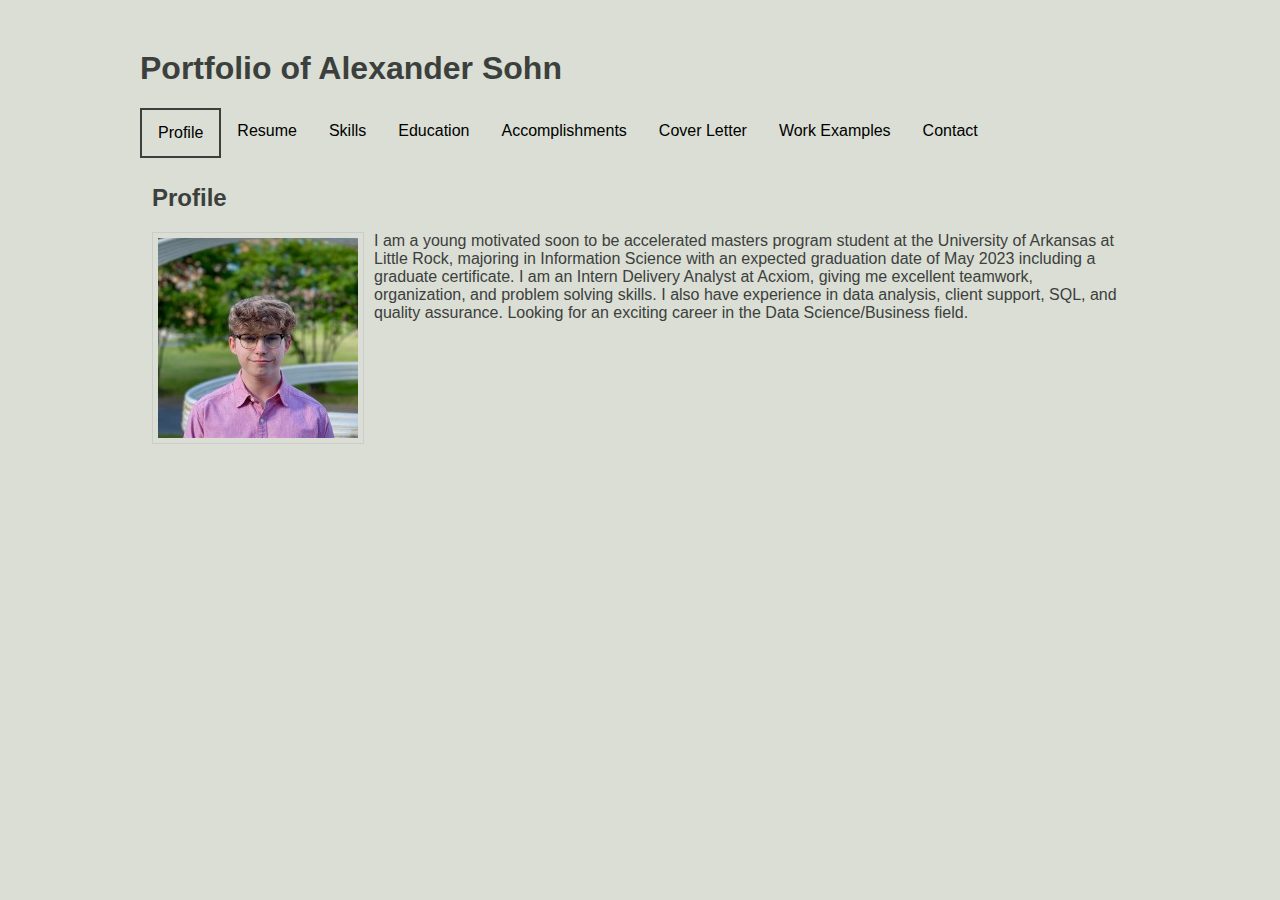
<file: index.html>
<!DOCTYPE html>
<html xmlns="http://www.w3.org/1999/xhtml" lang="en" xml:lang="en">

<head>
    <meta charset="utf-8">
    <meta http-equiv="X-UA-Compatible" content="IE=edge,chrome=1">
    <title>Alexander Sohn</title>
    <meta name="description" content="Your Description">
    <meta name="keywords" content="Your, Key, Words">
    <meta name="author" content="Alexander Sohn">
    <meta name="viewport" content="width=device-width, initial-scale=1">
    <link rel="stylesheet" href="assets/style/studentportfolio.css">
</head>

<body>
    <div id="container">
        <h1>Portfolio of Alexander Sohn</h1>

        <div class="tab">
            <button class="tablinks" onclick="openTab(event, 'Home')" id="defaultOpen">Profile</button>
            <button class="tablinks" onclick="openTab(event, 'Resume')">Resume</button>
            <button class="tablinks" onclick="openTab(event, 'Skills')">Skills</button>
            <button class="tablinks" onclick="openTab(event, 'Education')">Education</button>
            <button class="tablinks" onclick="openTab(event, 'Accomplishments')">Accomplishments</button>
            <button class="tablinks" onclick="openTab(event, 'CoverLetter')">Cover Letter</button>
            <button class="tablinks" onclick="openRedirect('workexamples.html')">Work Examples</button>
            <button class="tablinks" onclick="openTab(event, 'Contact')">Contact</button>
        </div>

        <!-- Begin Home Section -->
        <div id="Home" class="tabcontent">
            <h2>Profile</h2>
            <p>
                <img class="img-style-1" src="assets/images/selfie.jfif" alt="Profile picture: Alexander Sohn"> I am a young motivated soon to be accelerated masters program student at the University of Arkansas at Little Rock, majoring in Information
                Science with an expected graduation date of May 2023 including a graduate certificate. I am an Intern Delivery Analyst at Acxiom, giving me excellent teamwork, organization, and problem solving skills. I also have experience in data analysis,
                client support, SQL, and quality assurance. Looking for an exciting career in the Data Science/Business field.
            </p>
        </div>

        <!-- Begin Skills Section -->
        <div id="Skills" class="tabcontent">
            <h2>Skills</h2>
            <h3>Technical Skills</h3>
            <ul>
                <li>Scripting/Programming Languages: SQL, PL/SQL, Java, Shell Script, PHP, C++, HTML, CSS, JavaScript</li>
                <li>Applications: Oracle, Microsoft Office 365, MS SharePoint, Salesforce, Confluence, Google Workplace, UltraEdit, Putty, MySQL Workbench</li>
                <li>Other: System Analysis and Design, Relational Databasees, Big Data </li>
            </ul>
            <h3>Non-Technical Skills</h3>
            <ul>
                <li>Teamwork Skills (EX: Working with small and large teams in workplace and school)</li>
                <li>Professional Communication (EX: talking with clients in internship)</li>
                <li>Other: Critical Thinking and Multi-tasking </li>
            </ul>
        </div>

        <div id="Education" class="tabcontent">
            <h2>Education</h2>
            <h3>University of Arkansas at Little Rock | GPA: 3.94</h3>
            <p>I am currently a third year (Senior in hours) and will be apart of the accelerated masters program in my last year of classes, working towards my MS in Science.</p>
            <h4>Studies</h4>
            <p>· Master's Major: Information Science or Quality (Undecided)</p>
            <p>· Undergraduate Major: Information Science</p>
            <p>· Associate's: Computer Programming</p>
            <p>· Minor: Math</p>
            <h3>Bryant High School | GPA: 4.25</h3>
            <p>I graduated as a distinguished high honor graduate. I was apart of the eSports Team, NHS, and I was the Assitant Coach/Manager for the Soccer team</p>
        </div>

        <div id="Accomplishments" class="tabcontent">
            <h2>Accomplishments</h2>
            <ul>
                <li>UALR EIT Scholar</li>
                <li>AR Academy of Computing Scholarhsip</li>
                <li>Joseph & Mary Kaufman Scholership</li>
                <li>Spring 2021 Chancellor's List</li>
                <li>Fall 2020 Chancellor's List</li>
                <li>Fall 2020 Dean's List</li>
                <li>Fall 2019 Dean's List</li>
                <li>UALR Official <a href="https://meritpages.com/Alexander-Sohn/5571085" target="_blank">Merit Page</a> </li>
            </ul>
        </div>

        <!-- Begin Skills Section -->
        <div id="Resume" class="tabcontent">
            <h2>Resume</h2>
            <p>For a PDF version of my resume <a href="assets/resources/Resume - Alexander Sohn.pdf">Click Here</a></p>
            <h3>Objective</h3>
            <p> Enthusiastic Senior(3rd Year) Information Science student with experience in C++, SQL, Java, Javascript, System Models, and Economics. Interested in a 2022 Summer Internship experience to utilize my passion for data analytics, visualization,
                and business decisions based off this data.</p>
            <h3>Education</h3>
            <h4>UNIVSERITY OF ARKANSAS AT LITTLE ROCK | 84/120 HOURS| GPA: 3.94</h4>
            <p>· Majors: Information Science Associates: Computer Programming Minors: Math</p>
            <p>· Related coursework: Intro to Systems and Design, Database Concepts, Curr. Trends in Database Tech</p>
            <h4>BRYANT HIGH SCHOOL | MAY 2019 | GPA: 4.25</h4>
            <p>· Extracurricular Activities: National Honors Society, eSports Team, Soccer Team</p>
            <p>· Related coursework: AP Calculus, AP Comp. Sci. Principles, AP Statistics</p>
            <h3>Skills & Abilities</h3>
            <h4>C++, JAVA, SQL, AND JAVASCRIPT EXPERIENCE</h4>
            <p>· I have taken multiple programming and database classes, learning a majority of SQL, Java, and C++.</p>
            <h4>PLSQL DEVELOPER, MYSQL, VISUAL STUDIO 2019</h4>
            <p>· I have used these 3 IDE/Applications to write SQL queries, object-oriented programming languages, and do end-to-end development.</p>
            <h4>SOFTWARE PROFIENCY AND ADOBE PHOTOSHOP</h4>
            <p>· Proficient in Microsoft Excel and PowerPoint, Certified in Word. Through photography class, experience in using photoshop to edit photos</p>
            <h3>Work Experience</h3>
            <h4>DELIVERY ANALYST INTERN | ACXIOM | MAY 2021 - PRESENT</h4>
            <p>· Provide user and production support. I create tickets, write SQL queries in PLSQL Developer, and provide data/assistance to users. I monitor input/output files, monitor data processing jobs, and audit/verify the results based on historical
                trends.
            </p>
            <h3>Volunteer Experience</h3>
            <h4>DATA CLEANER | LITTLE ROCK DATA PORTAL | OCTOBER –NOVEMBER 2021</h4>
            <p>· I was tasked with cleaning hundreds of rows of that had been collected in an excel spreadsheet. I found the information on the internet, plugged it in, and made sure all the data was clean and matched.</p>
        </div>

        <div id="CoverLetter" class="tabcontent">
            <h2>Letter of Introduction</h2>
            <p>Dear Sir or Madam,</p>
            <p>My name is Alexander Sohn and I am writing to you as I am interested in any data or business analyst internship positions at your company. With my experience and personable skills, I believe that I am a strong candidate for an internship position</p>
            <p>For the past 2 years, I have been studying Information Science at the University of Arkansas at Little Rock. Along with this, I have been interning at Acxiom as a Delivery Analyst Intern for almost 6 months. In the next 2 years, I will graduate
                with a Bachelor of Science, an associates for computer programming, and a math minor. I have experience in C++, SQL, Java, Javascript, System Models, and Data Analytics.With my experience and passion for this industry, I believe I am a
                great match for an internship position at your company, where I can learn and grow to become a great data analyst.</p>
            <p>I look forward to meeting you to discuss possible opportunities. Please contact me at my email: arsohn@ualr.edu</p>
            <p>Thank you for your time and consideration. </p>
            <p>Sincerely yours,</p>
            <p>Alexander Sohn</p>
        </div>

        <div id="Contact" class="tabcontent">
            <h3>Contact me directely at: arsohn02@gmail.com or the form below.</h3>
            <div id="wufoo-z1s6imyv1axoe7g"> Fill out my <a href="https://arsohn.wufoo.com/forms/z1s6imyv1axoe7g">online form</a>. </div>
            <script type="text/javascript">
                var z1s6imyv1axoe7g;
                (function(d, t) {
                    var s = d.createElement(t),
                        options = {
                            'userName': 'arsohn',
                            'formHash': 'z1s6imyv1axoe7g',
                            'autoResize': true,
                            'height': '707',
                            'async': true,
                            'host': 'wufoo.com',
                            'header': 'show',
                            'ssl': true
                        };
                    s.src = ('https:' == d.location.protocol ? 'https://' : 'http://') + 'secure.wufoo.com/scripts/embed/form.js';
                    s.onload = s.onreadystatechange = function() {
                        var rs = this.readyState;
                        if (rs)
                            if (rs != 'complete')
                                if (rs != 'loaded') return;
                        try {
                            z1s6imyv1axoe7g = new WufooForm();
                            z1s6imyv1axoe7g.initialize(options);
                            z1s6imyv1axoe7g.display();
                        } catch (e) {}
                    };
                    var scr = d.getElementsByTagName(t)[0],
                        par = scr.parentNode;
                    par.insertBefore(s, scr);
                })(document, 'script');
            </script>
        </div>
    </div>
    <script type="text/javascript" src="assets/scripts/index.js"></script>
</body>

</html>
</file>
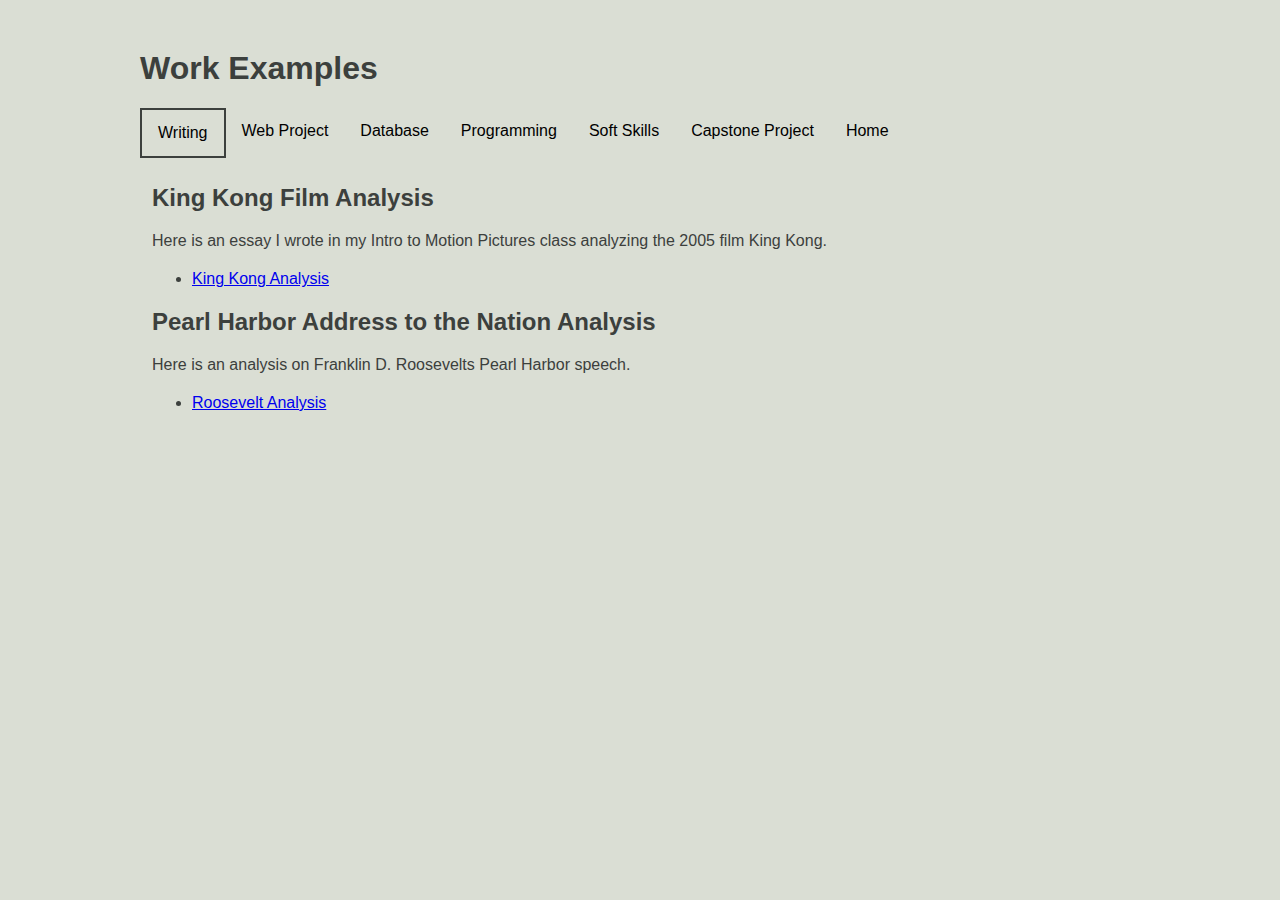
<file: workexamples.html>
<!DOCTYPE html>
<html xmlns="http://www.w3.org/1999/xhtml" lang="en" xml:lang="en">

<head>
    <meta charset="utf-8">
    <meta http-equiv="X-UA-Compatible" content="IE=edge,chrome=1">
    <title>Alexander Sohn</title>
    <meta name="description" content="Your Description">
    <meta name="keywords" content="Your, Key, Words">
    <meta name="author" content="Your Name">
    <meta name="viewport" content="width=device-width, initial-scale=1">
    <link rel="stylesheet" href="assets/style/studentportfolio.css">
</head>

<body>
    <div id="container">
        <h1>Work Examples</h1>

        <div class="tab">
            <button class="tablinks" onclick="openTab(event, 'Writing')" id="defaultOpen">Writing</button>
            <button class="tablinks" onclick="openTab(event, 'WebProject')">Web Project</button>
            <button class="tablinks" onclick="openTab(event, 'Database')">Database</button>
            <button class="tablinks" onclick="openTab(event, 'Programming')">Programming</button>
            <button class="tablinks" onclick="openTab(event, 'SoftSkills')">Soft Skills</button>
            <button class="tablinks" onclick="openTab(event, 'Capstone')">Capstone Project</button>
            <button class="tablinks" onclick="openRedirect('index.html')">Home</button>
        </div>

        <div id="Writing" class="tabcontent">
            <h2>King Kong Film Analysis</h2>
            <p>Here is an essay I wrote in my Intro to Motion Pictures class analyzing the 2005 film King Kong.</p>
            <ul>
                <li><a href="writing-1/KingKong.pdf" target="_blank"> King Kong Analysis </a></li>
            </ul>
            <h2>Pearl Harbor Address to the Nation Analysis</h2>
            <p>Here is an analysis on Franklin D. Roosevelts Pearl Harbor speech.</p>
            <ul>
                <li><a href="writing-2/PearlHarbor.pdf" target="_blank"> Roosevelt Analysis </a></li>
            </ul>
        </div>

        <div id="WebProject" class="tabcontent">
            <h2>Web Review Assignment</h2>
            <p>Here is my version: <a href="web-1/index.html" target="_blank">Web Design Review</a></p>

            <h2>Web Project 2</h2>
            <p>In my first ever html/css class, this was the website I made for my favorite soccer team <a href="https://web-technologies-fall-2019.arsohn.repl.co/bayern/players.html" target="_blank">Bayern Munich</a>.</p>
        </div>

        <div id="Database" class="tabcontent">
            <h2>Database Project 1</h2>
            <p>System Sequence Diagram for an <a href="database-1/System Sequence Diagram - Online Shopping System.pdf" target="_blank">Online Shopping System</a>.</p>
            <h2>Database Project 2</h2>
            <p>Data Flow Diagram for <a href="database-2/DFD 0.pdf" target="_blank">Social Media System</a>.</p>
        </div>

        <div id="Programming" class="tabcontent">
            <h2>Programming Project 1 (Java)</h2>
            <p>As part of the final project for my Human Computer Interface class, I helped write a class for Images and their data. The interface allowed a user to add new images and applications, and add/remove images from applications.
            </p>
            <ul>
                <li><a href="programming-1/ProgrammingClass.pdf" target="_blank"> Java Class Code </a></li>
            </ul>
            <h2>Programming Project 2 (C++)</h2>
            <p>Here is an example of a C++ project I worked on in Programming 1</p>
            <ul>
                <li><a href="programming-2/ConstructionQuest.pdf" target="_blank"> C++ Code </a></li>
            </ul>
        </div>

        <div id="SoftSkills" class="tabcontent">
            <h2>Research Essay</h2>
            <p>Below is my research essay on classical management author Frederick Taylor</p>
            <ul>
                <li><a href="soft-skills-1/SohnAuthorEssay.pdf" target="_blank"> Managment Research Essay </a></li>
            </ul>
            <h2>System Analysis and Design Project Report</h2>
            <p>Below is my project report for a Twitter like Social Media System. I contains data flow diagrams, a context diagram, use case models, etc. highlighting my ability to analyze a system and design it.
            </p>
            <ul>
                <li><a href="soft-skills-2/SohnTwitterSystem.pdf" target="_blank"> System Analysis and Design Project </a></li>
            </ul>
        </div>

        <div id="Capstone" class="tabcontent">
            <h2>Project Charter</h2>
            <iframe style="height: 700px; width: 700px; margin-left: 50px; margin-bottom: 50px;" src="assets/resources/ProjectCharter.pdf" title="Project Charter"></iframe>
            <h2>Project System Analysis/Design Document</h2>
            <iframe style="height: 700px; width: 700px; margin-left: 50px;" src="assets/resources/Final_Project_Report.pdf" title="Project Analysis and Design Document"></iframe>
        </div>

    </div>
    <script type="text/javascript" src="assets/scripts/index.js"></script>
    <script src="http://ajax.googleapis.com/ajax/libs/jquery/1.11.2/jquery.min.js"></script>
</body>

</html>
</file>
<file: assets/style/studentportfolio.css>
body {
    font-family: "Trebuchet MS", Arial, Helvetica, sans-serif;
    background-color: #DADED4;
    color: #3C403D;
}

#container {
    width: 1000px;
    margin-right: auto;
    margin-left: auto;
    margin-top: 50px;
    margin-bottom: 50px;
}

p {
    margin-bottom: 20px;
}

.listmargin {
    margin-bottom: 20px;
}

.img-style-1 {
    float: left;
    margin-right: 10px;
    margin-bottom: 10px;
    padding: 5px;
    border: 1px ridge #CCC;
    object-fit: contain;
}


/* tutorial styles */


/* tabs */


/* Style the tab */

.tab {
    overflow: hidden;
    /*border: 1px solid #3C403D;*/
    background-color: #DADED4;
    height: auto;
}


/* Style the buttons inside the tab */

.tab button {
    background-color: inherit;
    float: left;
    border: none;
    outline: none;
    cursor: pointer;
    padding: 14px 16px;
    transition: 0.3s;
    font-size: 16px;
}


/* Change background color of buttons on hover */

.tab button:hover {
    background-color: #A3BCB6;
}


/* Create an active/current tablink class */

.tab button.active {
    border: 2px solid #3C403D;
}


/* Style the tab content */

.tabcontent {
    display: none;
    padding: 6px 12px;
    /*border: 1px solid #ccc;*/
    border-top: none;
}

.tabcontent {
    animation: fadeEffect 1s;
    /* Fading effect takes 1 second */
}


/* Go from zero to full opacity */

@keyframes fadeEffect {
    from {
        opacity: 0;
    }
    to {
        opacity: 1;
    }
}
</file>
